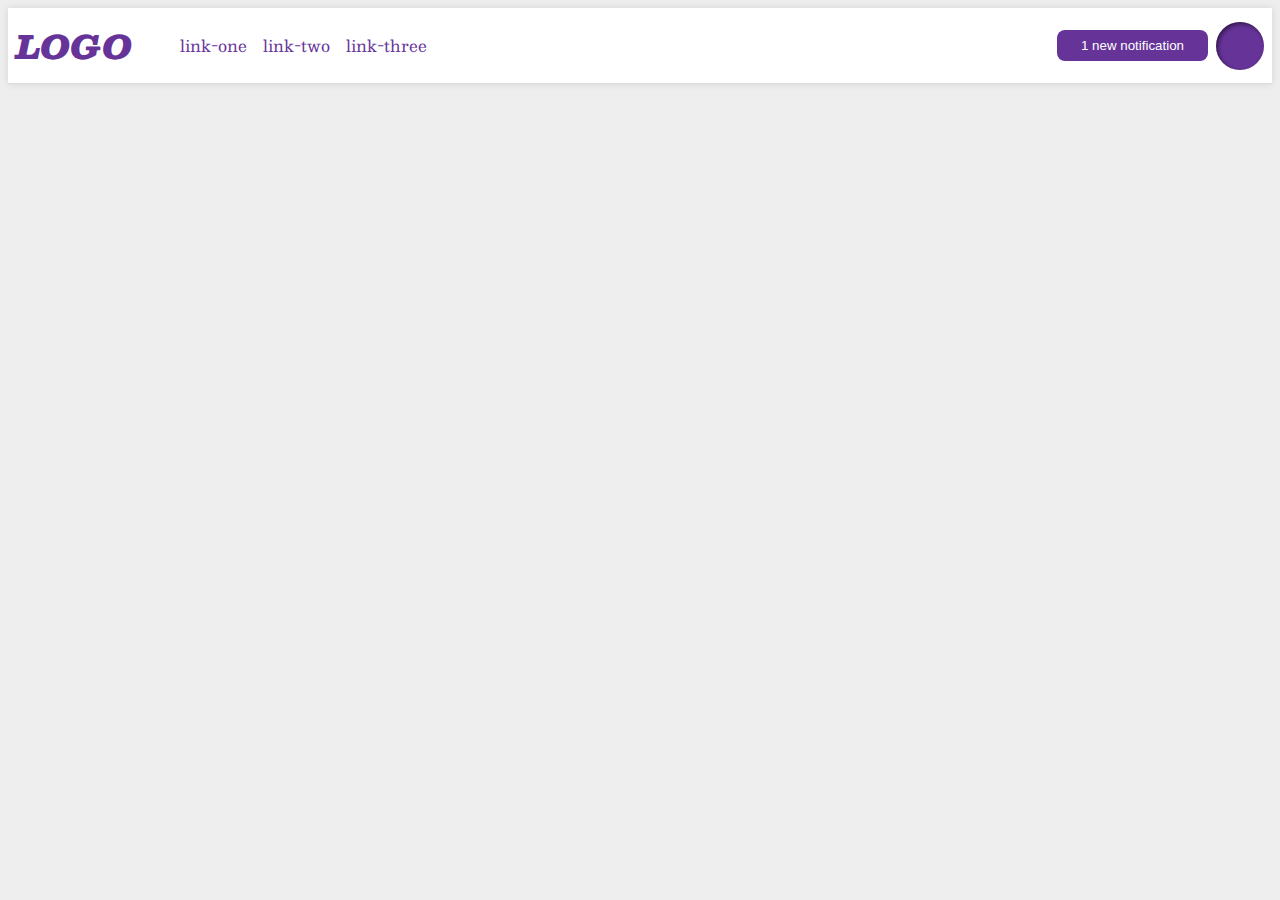
<file: flex/03-flex-header-2/index.html>
<!DOCTYPE html>
<html lang="en">
  <head>
    <meta charset="UTF-8">
    <meta http-equiv="X-UA-Compatible" content="IE=edge">
    <meta name="viewport" content="width=device-width, initial-scale=1.0">
    <title>Flex Header 2</title>
    <link rel="stylesheet" href="style.css">
  </head>
  <body>
    <div class="flexContainerHeader">
      <div class="logo">
        LOGO
      </div>
      <ul class="links">
        <li><a href="google.com">link-one</a></li>
        <li><a href="google.com">link-two</a></li>
        <li><a href="google.com">link-three</a></li>
      </ul>
      <button class="notifications">
        1 new notification
      </button>
      <div class="profile-image"></div>
    </div>
  </body>
</html>
</file>
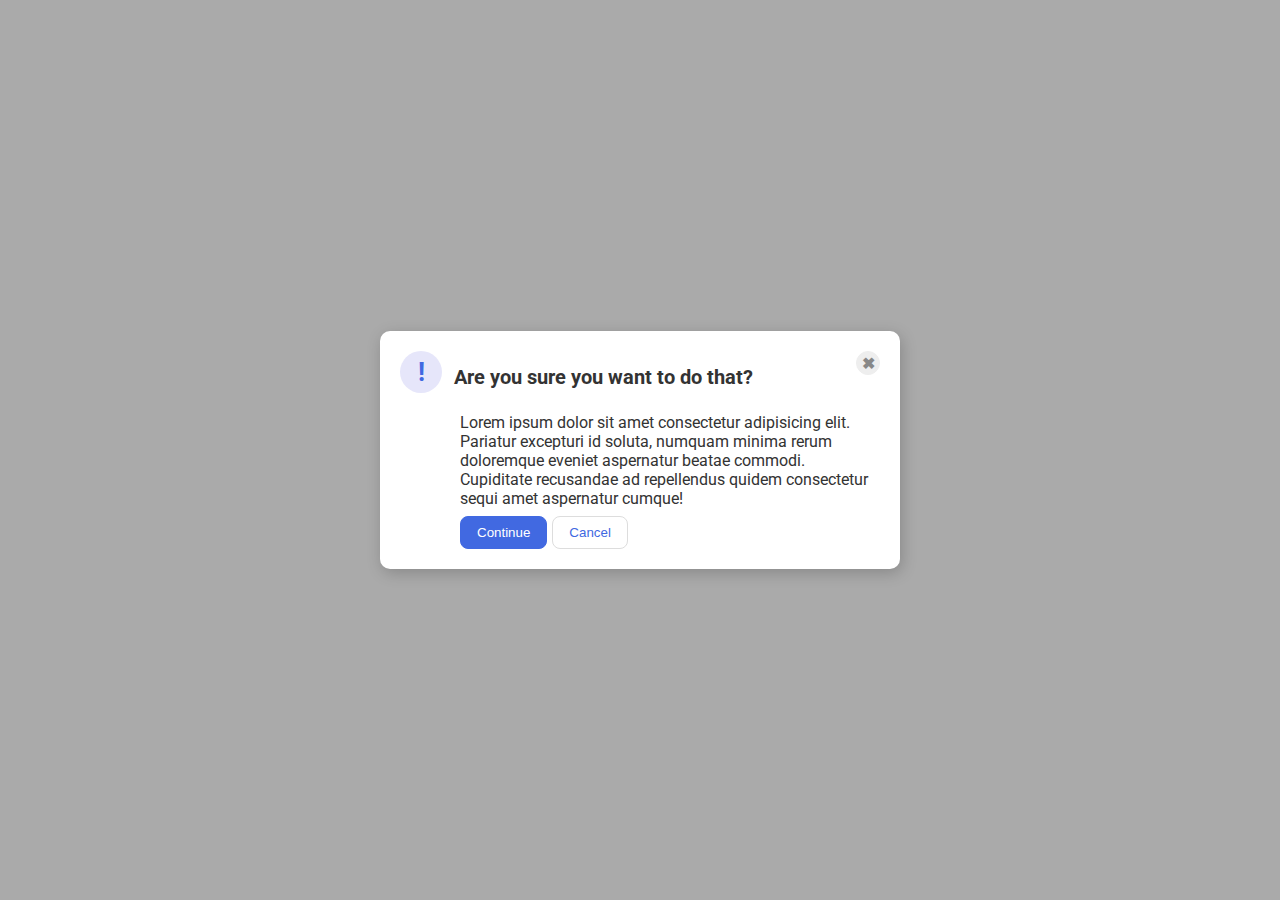
<file: flex/05-flex-modal/index.html>
<!DOCTYPE html>
<html lang="en">
  <head>
    <meta charset="UTF-8">
    <meta http-equiv="X-UA-Compatible" content="IE=edge">
    <meta name="viewport" content="width=device-width, initial-scale=1.0">
    <link rel="stylesheet" href="style.css">
    <title>Modal</title>
  </head>
  <body>

    <div class="modal">

      <div class="containerHead">
      <div class="icon">!</div>

      <div class="header">Are you sure you want to do that?</div>

    <button class="close-button">✖</button>

      </div>

      <div class="content">
      <div class="text">Lorem ipsum dolor sit amet consectetur adipisicing elit. <br> Pariatur excepturi id soluta, numquam minima rerum doloremque eveniet aspernatur beatae commodi.<br> Cupiditate recusandae ad repellendus quidem consectetur sequi amet aspernatur cumque!</div>
      </div>

      <div class="buttons">
      <button class="continue">Continue</button>
      <button class="cancel">Cancel</button>
    </div>
    </div>
  </body>
</html>
</file>
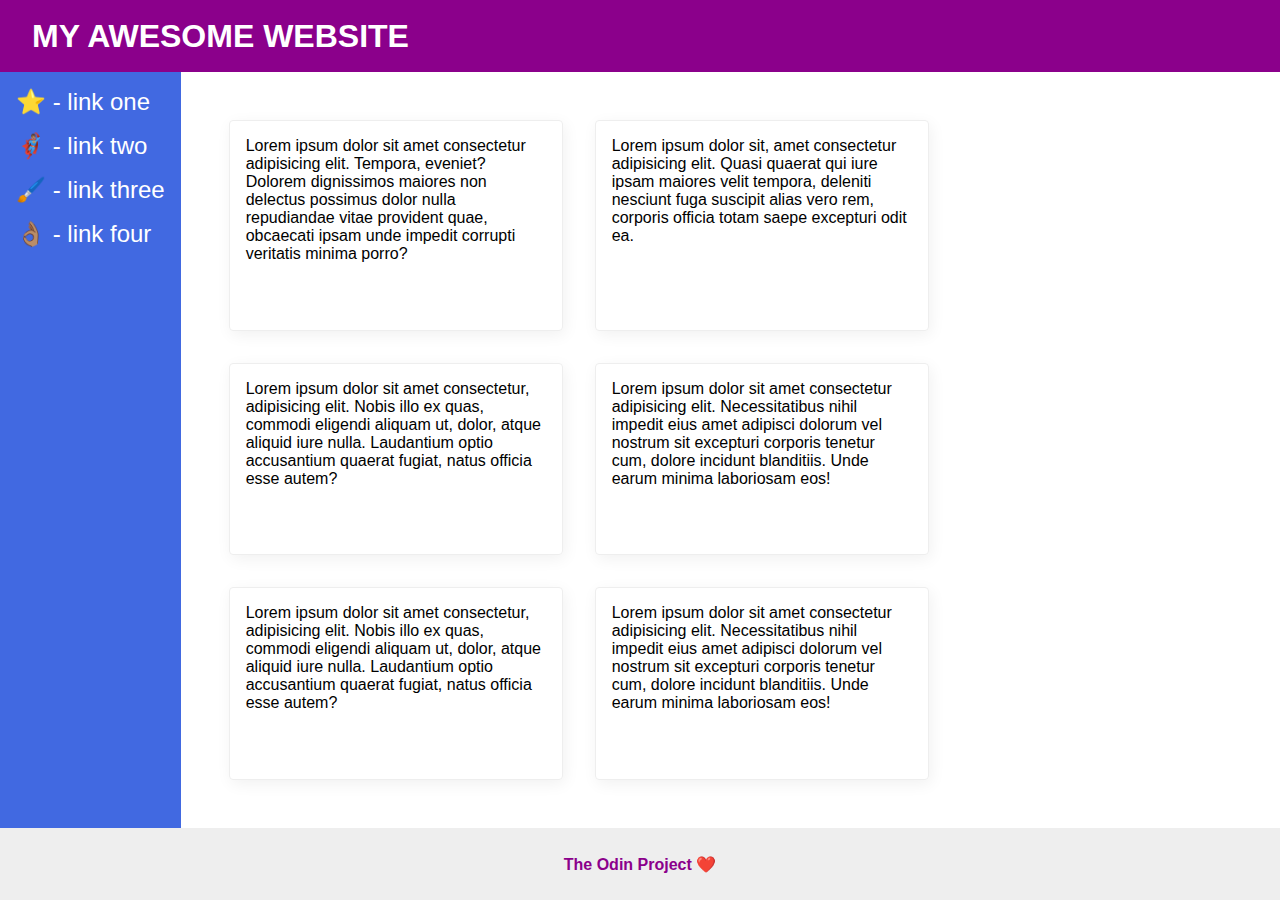
<file: flex/07-flex-layout-2/index.html>
<!DOCTYPE html>
<html lang="en">
  <head>
    <meta charset="UTF-8">
    <meta http-equiv="X-UA-Compatible" content="IE=edge">
    <meta name="viewport" content="width=device-width, initial-scale=1.0">
    <title>The Holy Grail</title>
    <link rel="stylesheet" href="style.css">
  </head>
  <body>
    <div class="header">
      <p>MY AWESOME WEBSITE</p>
    </div>
    <div class="container">
    <div class="sidebar">
      <ul>
        <li><a href="#">⭐ - link one</a></li>
        <li><a href="#">🦸🏽‍♂️ - link two</a></li>
        <li><a href="#">🖌️ - link three</a></li>
        <li><a href="#">👌🏽 - link four</a></li>
      </ul>
    </div>
      <div class="cardsContainer">
    <div class="card">Lorem ipsum dolor sit amet consectetur adipisicing elit. Tempora, eveniet? Dolorem dignissimos maiores non delectus possimus dolor nulla repudiandae vitae provident quae, obcaecati ipsam unde impedit corrupti veritatis minima porro?</div>
    <div class="card">Lorem ipsum dolor sit, amet consectetur adipisicing elit. Quasi quaerat qui iure ipsam maiores velit tempora, deleniti nesciunt fuga suscipit alias vero rem, corporis officia totam saepe excepturi odit ea.</div>
    <div class="card">Lorem ipsum dolor sit amet consectetur, adipisicing elit. Nobis illo ex quas, commodi eligendi aliquam ut, dolor, atque aliquid iure nulla. Laudantium optio accusantium quaerat fugiat, natus officia esse autem?</div>
    <div class="card">Lorem ipsum dolor sit amet consectetur adipisicing elit. Necessitatibus nihil impedit eius amet adipisci dolorum vel nostrum sit excepturi corporis tenetur cum, dolore incidunt blanditiis. Unde earum minima laboriosam eos!</div>
    <div class="card">Lorem ipsum dolor sit amet consectetur, adipisicing elit. Nobis illo ex quas, commodi eligendi aliquam ut, dolor, atque aliquid iure nulla. Laudantium optio accusantium quaerat fugiat, natus officia esse autem?</div>
    <div class="card">Lorem ipsum dolor sit amet consectetur adipisicing elit. Necessitatibus nihil impedit eius amet adipisci dolorum vel nostrum sit excepturi corporis tenetur cum, dolore incidunt blanditiis. Unde earum minima laboriosam eos!</div>
    </div>
    </div>
    <div class="footer">
      The Odin Project ❤️
    </div>
  </body>
</html>
</file>
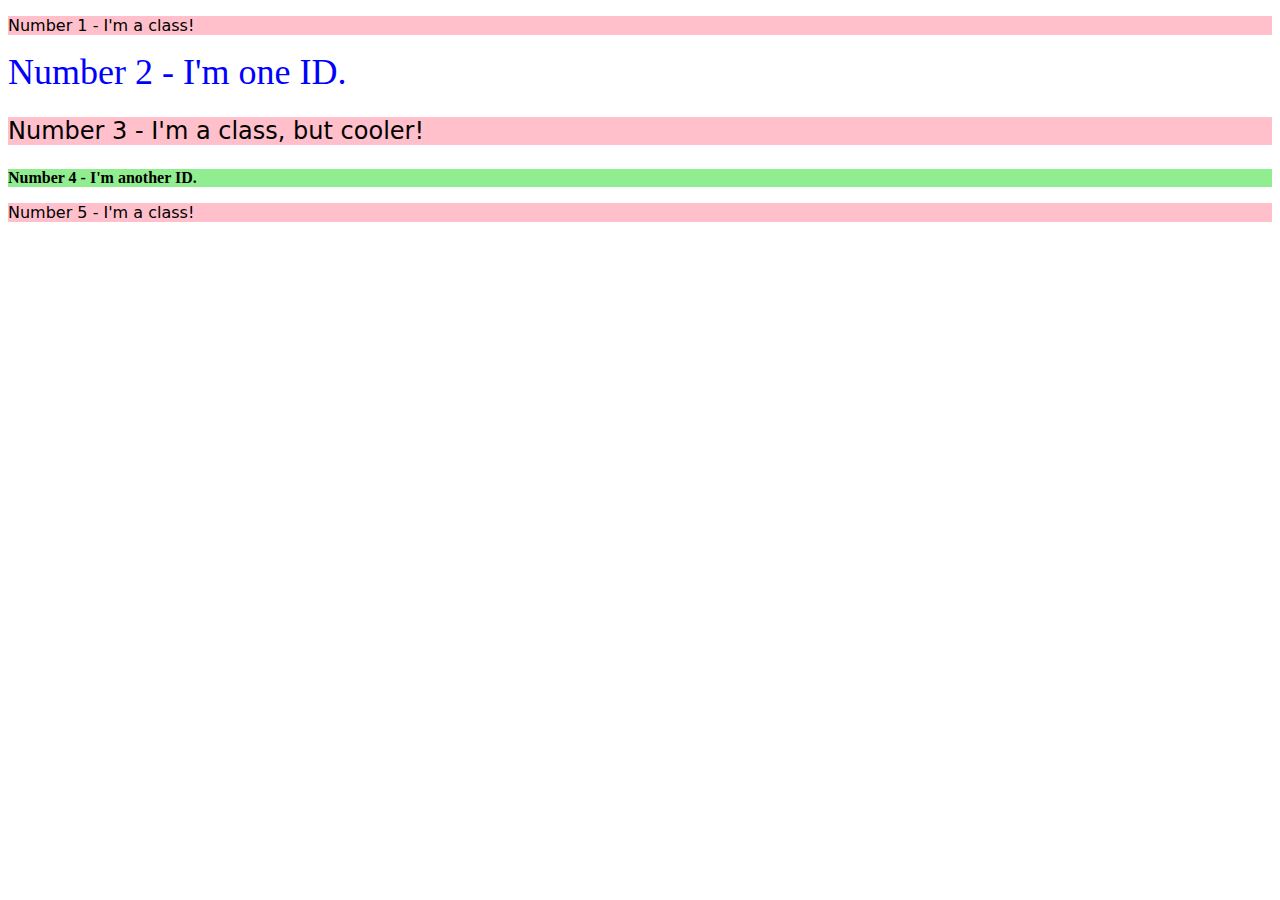
<file: foundations/02-class-id-selectors/index.html>
<!DOCTYPE html>
<html lang="en">
  <head>
    <meta charset="UTF-8">
    <meta http-equiv="X-UA-Compatible" content="IE=edge">
    <meta name="viewport" content="width=device-width, initial-scale=1.0">
    <title>Class and ID Selectors</title>
    <link rel="stylesheet" href="style.css">
  </head>
  <body>
    <p class="oddNumbers">Number 1 - I'm a class!</p>
    <div id="bigBlue">Number 2 - I'm one ID.</div>
    <p class="oddNumbers cooler">Number 3 - I'm a class, but cooler!</p>
    <div id="greeney" class="cooler">Number 4 - I'm another ID.</div>
    <p class="oddNumbers">Number 5 - I'm a class!</p>
  </body>
</html>
</file>
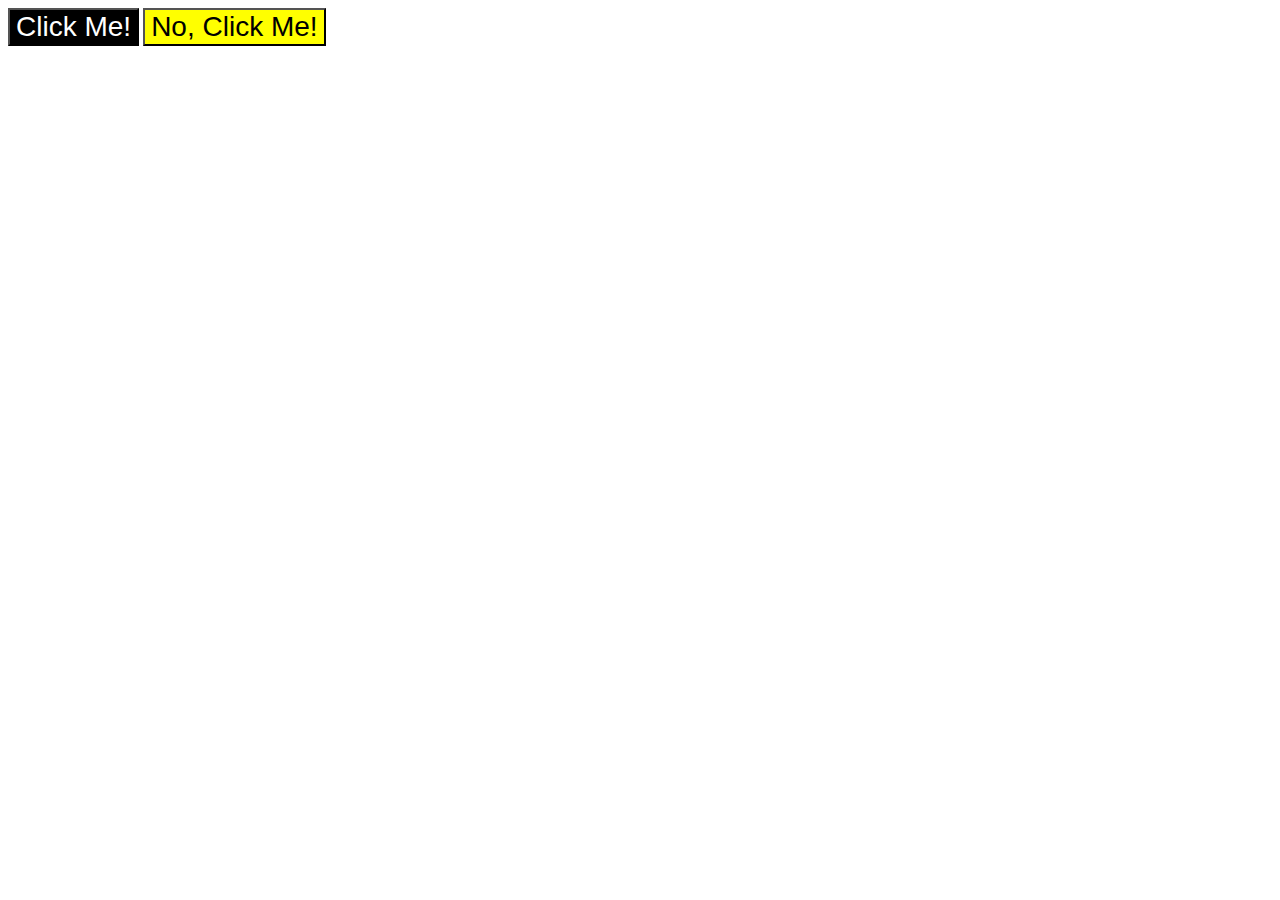
<file: foundations/03-grouping-selectors/index.html>
<!DOCTYPE html>
<html lang="en">
  <head>
    <meta charset="UTF-8">
    <meta http-equiv="X-UA-Compatible" content="IE=edge">
    <meta name="viewport" content="width=device-width, initial-scale=1.0">
    <title>Grouping Selectors</title>
    <link rel="stylesheet" href="style.css">
  </head>
  <body>
    <button class="ClickMe">Click Me!</button>
    <button class="NoClickMe">No, Click Me!</button>
  </body>
</html>
</file>
<file: flex/03-flex-header-2/style.css>
/* this is some magical font-importing.
you'll learn about it later. */
@import url('https://fonts.googleapis.com/css2?family=Besley:ital,wght@0,400;1,900&display=swap');

body {
  margin: 0;
  background: #eee;
  font-family: Besley, serif;

}

.flexContainerHeader{
  background: white;
  border-bottom: 1px solid #ddd;
  box-shadow: 0 0 8px rgba(0,0,0,.1);
  display: flex;
  flex-direction: row;
  gap: 8px;
align-items: center;
  justify-content: space-around;
  margin: 8px;
  padding: 8px;
  flex-shrink: 0;

}
.flexContainerHeader .notifications
{
  margin-left: auto;
}





.profile-image {
  background: rebeccapurple;
  box-shadow: inset 2px 2px 4px rgba(0,0,0,.5);
  border-radius: 50%;
  width: 48px;
  height: 48px;
}

.logo {
  color: rebeccapurple;
  font-size: 32px;
  font-weight: 900;
  font-style: italic;

}

button {
  border: none;
  border-radius: 8px;
  background: rebeccapurple;
  color: white;
  padding: 8px 24px;
}

a {
  /* this removes the line under our links */
  text-decoration: none;
  color: rebeccapurple;
}

ul {
  list-style-type: none;
  display: flex;
  flex-direction: row;
  gap: 16px;
}
</file>
<file: flex/05-flex-modal/style.css>
@import url('https://fonts.googleapis.com/css2?family=Roboto:wght@400;700&display=swap');

html, body {
  height: 100%;
}

body {
  font-family: Roboto, sans-serif;
  margin: 0;
  background: #aaa;
  color: #333;
  /* I'll give you this one for free lol */
  display: flex;
  align-items: center;
  justify-content: center;
}


.modal {
  background: white;
  width: 480px;
  border-radius: 10px;
  box-shadow: 2px 4px 16px rgba(0,0,0,.2);
  padding: 20px;
display: flex;
  flex-direction: column;
}

.icon {
  color: royalblue;
  font-size: 26px;
  font-weight: 700;
  background: lavender;
  width: 42px;
  height: 42px;
  border-radius: 50%;
  display: flex;
  align-items: center;
  justify-content: center;
}

.close-button {
  background: #eee;
  border-radius: 50%;
  color: #888;
  font-size: 16px;
  height: 24px;
  width: 24px;
  display: flex;
  align-items: center;
  justify-content: center;
  border: 1px solid #eee;
  padding: 0;
  font-weight: bold;
  align-self: flex-start;
  margin-left: auto;
}

.containerHead
{
  display: flex;
  gap: 12px;
  flex-shrink: 1;
  justify-content: space-between;
  align-items: center;
  margin-bottom: 20px;
}

.containerHeadItem
{
  align-items: center;
}

.header
{
  margin-top: 10px;
  font-size: 20px;
  font-weight: bold;
}
.text{
  text-align: left;
  margin-left: 40px;
}
.content {
  display: flex;
  align-items: center;
  margin-left: 20px;
}
.buttons {
  display: flex;
  gap: 5px;
  margin-left: 60px;
  margin-top: 8px;


}


button {
  cursor: pointer;
  padding: 8px 16px;
  border-radius: 8px;
}

button.continue {
  background: royalblue;
  border: 1px solid royalblue;
  color: white;
}

button.cancel {
  background: white;
  border: 1px solid #ddd;
  color: royalblue;
}
</file>
<file: flex/07-flex-layout-2/style.css>
body {
  font-family: -apple-system, BlinkMacSystemFont, 'Segoe UI', Roboto, Oxygen, Ubuntu, Cantarell, 'Open Sans', 'Helvetica Neue', sans-serif;
  margin: 0;
  display: flex;
  flex-direction: column;
  min-height: 100vh;

}

.header {
  display: flex;
  align-items: center;
  font-weight: 900;
  font-size: 32px;
  height: 72px;
  background: darkmagenta;
  color: white;
  padding: 0 16px;
}
p{
  margin: 16px 16px;
}
.container
{
  flex: 1;
  display: flex;
}
.sidebar {
 flex-shrink: 0;
 font-size: 24px;
  background: royalblue;
  box-sizing: border-box;
  padding: 16px;
}
 ul {
  list-style-type: none;
  margin: 0;
  padding: 0;

}

a {
  text-decoration: none;
  color: white;
  text-align: left;
  margin-bottom: 16px;

}
li {
  margin-bottom: 16px;
}

.cardsContainer {
  padding: 32px;
  display: flex;
  flex-wrap: wrap;

}
.card {
  padding: 16px;
  margin: 16px;
  width: 300px;
  border: 1px solid #eee;
  box-shadow: 2px 4px 16px rgba(0,0,0,.06);
  border-radius: 4px;

}
.footer {
  display: flex;
  align-items: center;
  justify-content: center;
  height: 72px;
  background: #eee;
  color: darkmagenta;
  font-weight: bolder;

}
</file>
<file: foundations/02-class-id-selectors/style.css>
p.oddNumbers
{
background: pink;
    font-family: Verdana, "DejaVu Sans", sans-serif;
}
p.oddNumbers.cooler
{

    font-size: 24px;
}
#bigBlue
{
    color: blue;
    font-size: 36px;
}
#greeney
{
    font-weight: bold;
    background: lightgreen;
}
</file>
<file: foundations/03-grouping-selectors/style.css>
.ClickMe,.NoClickMe
{
 font-size: 28px;
    font-family: Helvetica,"Times New Roman",sans-serif;
}
.ClickMe
{
    background: black;
    color: white;
}
.NoClickMe
{
    background: yellow;

}
</file>
